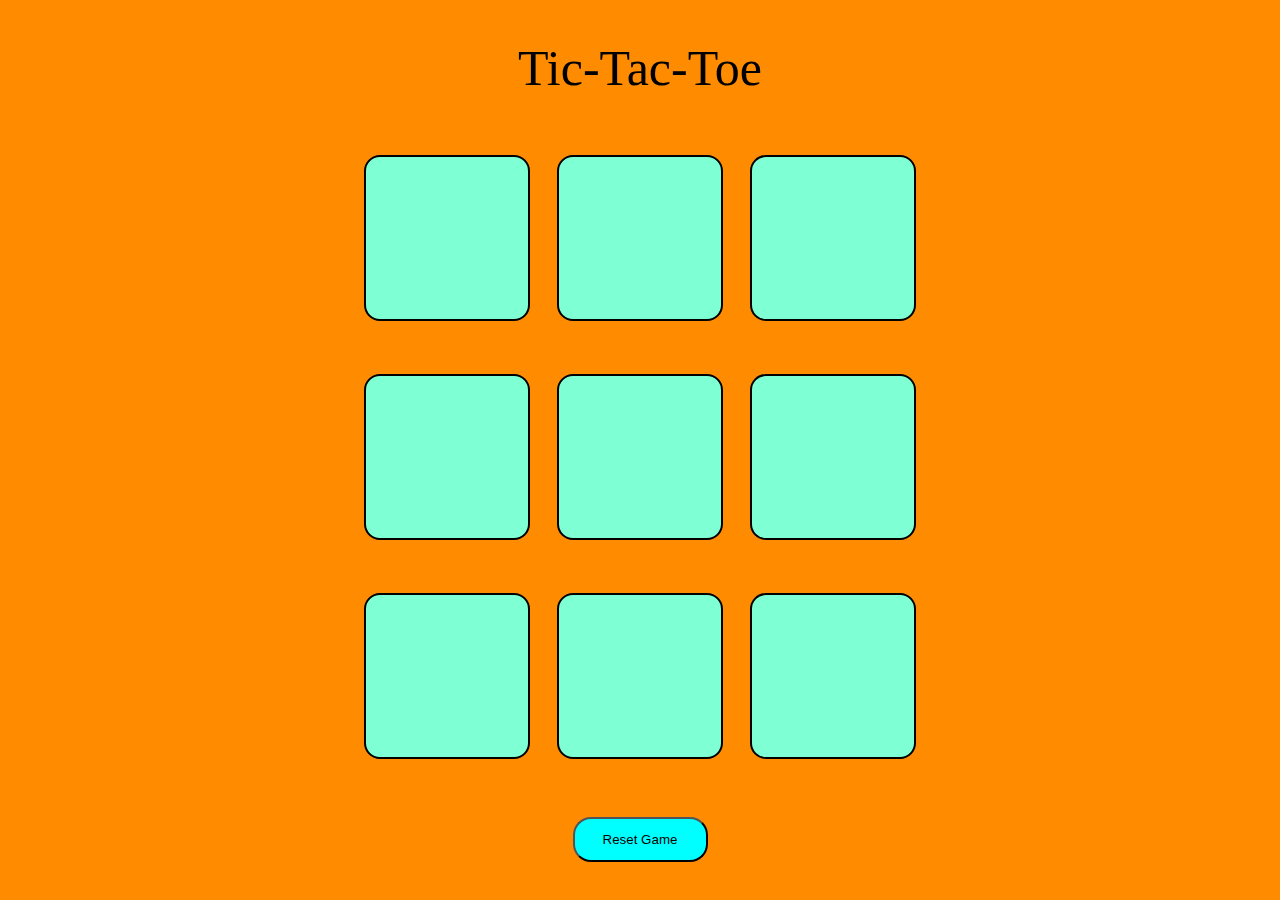
<file: Web Development/Javascript/TicTacToe/index.html>
<!DOCTYPE html>
<html lang="en">
<head>
    <meta charset="UTF-8">
    <meta name="viewport" content="width=device-width, initial-scale=1.0">
    <title>Game</title>
    <link rel="stylesheet" href="style.css">
</head>
<body>
    <div id="Game">
        Tic-Tac-Toe
        <div id="container">
            <div class="box"></div>
            <div class="box"></div>
            <div class="box"></div>
            <div class="box"></div>
            <div class="box"></div>
            <div class="box"></div>
            <div class="box"></div>
            <div class="box"></div>
            <div class="box"></div>

        </div>
        <button id="reset">Reset Game</button>
    </div>
</body>
<script src="first.js"></script>
</html>
</file>
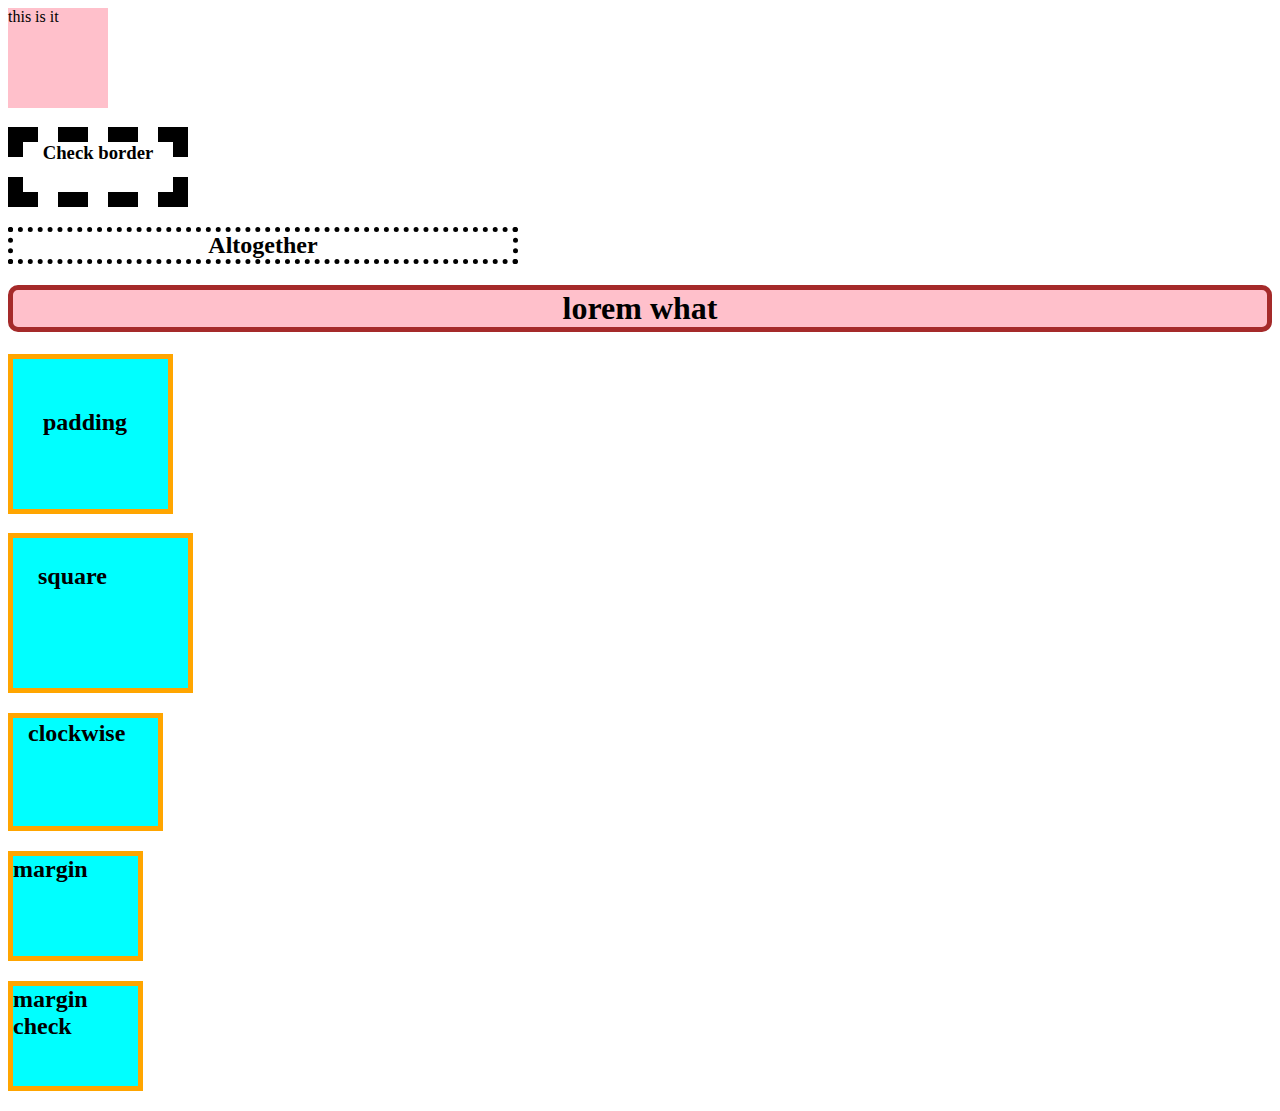
<file: Web Development/Intro.html>
<!DOCTYPE html>
<html lang="en">
<head>
    <meta charset="UTF-8">
    <meta name="viewport" content="width=device-width, initial-scale=1.0">
    <title>CSS</title>
    <link rel="stylesheet" href="style.css">
    <!-- Links an html file to other sources with href path rel means type of linkage/relation -->
</head>


<body>
    <div id="first">this is it</div>
    
    <h3 id="second">Check border</h3>
    
    <h2 id="third">Altogether</h2>
    
    <h1 id="fourth">lorem what</h1>

    <h2 id="fifth">padding</h2>

    <h2 id="sixth">square</h2>

    <h2 id="seventh">clockwise</h2>

    <h2 id="m1">margin</h2>

    <h2 id="m2">margin check</h2>
</body>

</html>
</file>
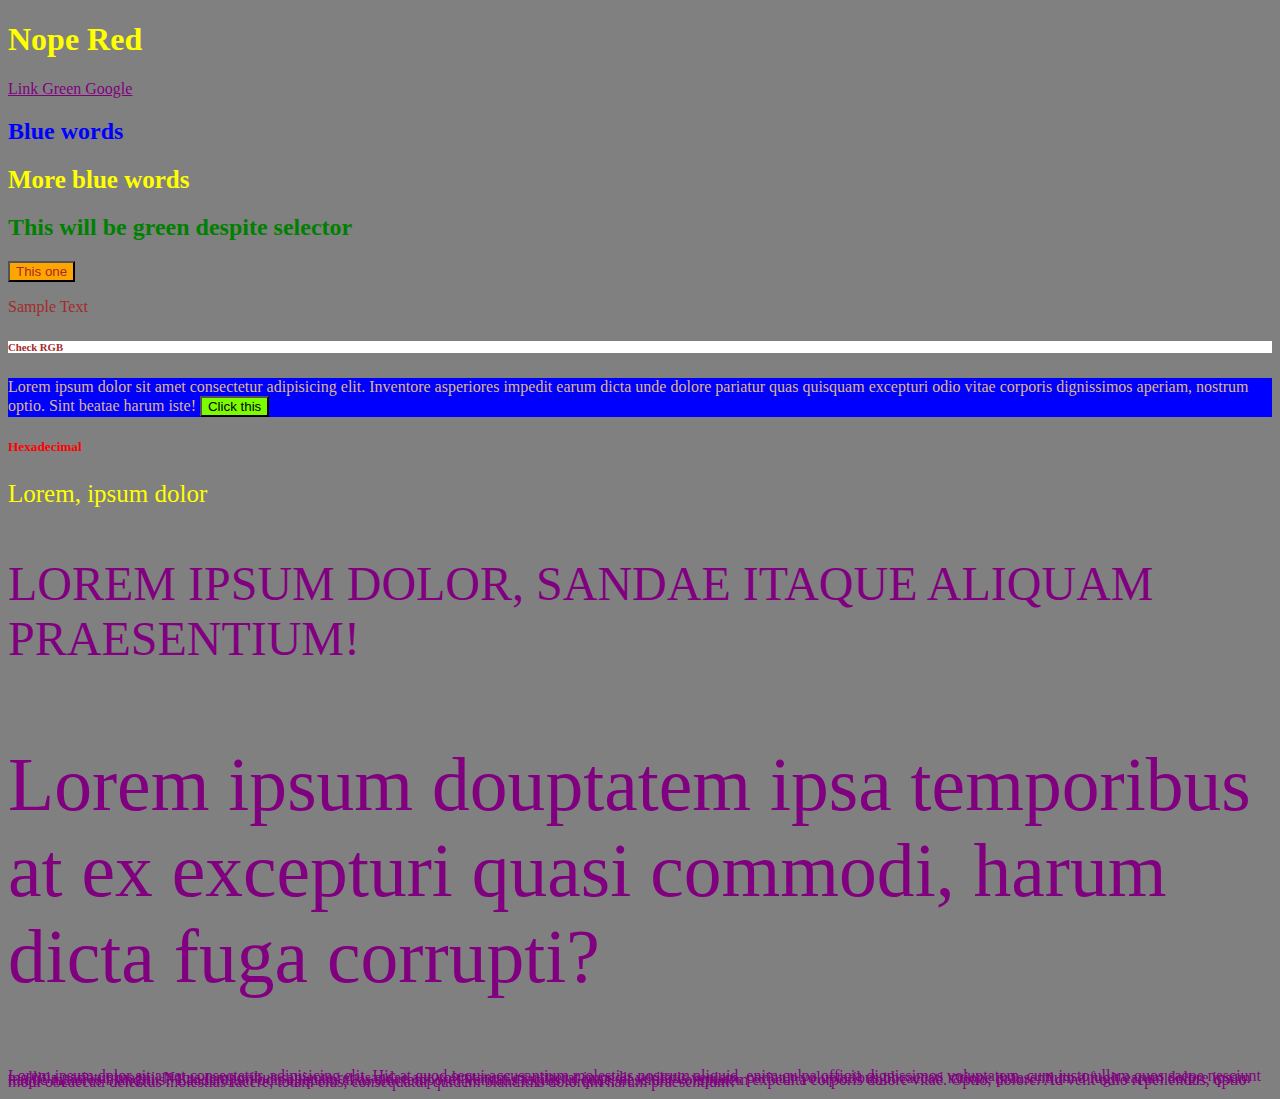
<file: Web Development/Intro_1.html>
<!DOCTYPE html>
<html lang="en">
<head>
    <meta charset="UTF-8">
    <meta name="viewport" content="width=device-width, initial-scale=1.0">
    <title>CSS</title>
    <link rel="stylesheet" href="Color_Text.css">
    <!-- Links an html file to other sources with href path rel means type of linkage/relation -->
</head>

<body>
    <h1 style="color: yellow;">Nope Red</h1>
    <a href="https://google.com">Link Green Google</a>
    <br>
    <!-- Inline styling -->

    <h2>Blue words</h2>
    <h2 id="one">More blue words</h2>
    <!-- This is an associated ID used to specify selectors. -->
    
    <h2 style="color: green;">This will be green despite selector</h2>
    <!-- inline styling gets priority then style tag then sheet -->
    
    <button>This one</button>
    
    <p class="first">Sample Text</p>
    <h6 class="first">Check RGB</h6>
    <!-- Associating a full class -->
    
    
    <div id="box">
        Lorem ipsum dolor sit amet consectetur adipisicing elit. Inventore asperiores impedit earum dicta unde dolore pariatur quas quisquam excepturi odio vitae corporis dignissimos aperiam, nostrum optio. Sint beatae harum iste!
        <button class="button">Click this</button>
    </div>
    <!-- Use lorem to generate random sample text. -->
    
    <h5>Hexadecimal</h5>


    <p id="one">Lorem, ipsum dolor</p>

    <p id="two">Lorem ipsum dolor, sandae itaque aliquam praesentium!</p>
    
    <p id="three">Lorem ipsum douptatem ipsa temporibus at ex excepturi quasi commodi, harum dicta fuga corrupti?</p>
    
    <p id="four">Lorem ipsum dolor sit amet consectetur, adipisicing elit. Hic at quod sequi accusantium molestias nostrum aliquid, enim culpa officia dignissimos voluptatem, cum iusto ullam quos saepe nesciunt mollitia pariatur magni.
    Natus temporibus sapiente recusandae aut voluptatum ex quaerat impedit veritatis veniam, pariatur voluptatibus obcaecati ratione praesentium a fugit earum dolore ipsam itaque maiores blanditiis? Laudantium odit aliquam alias sint tempore!
    Veritatis facilis ut quae, nesciunt voluptatem expedita corporis dolore vitae. Optio, dolore. Ad velit odio repellendus, optio modi obcaecati delectus molestias facere, totam eius, consequatur quidem blanditiis dolorum harum praesentium?</p>

</body>
</html>
</file>
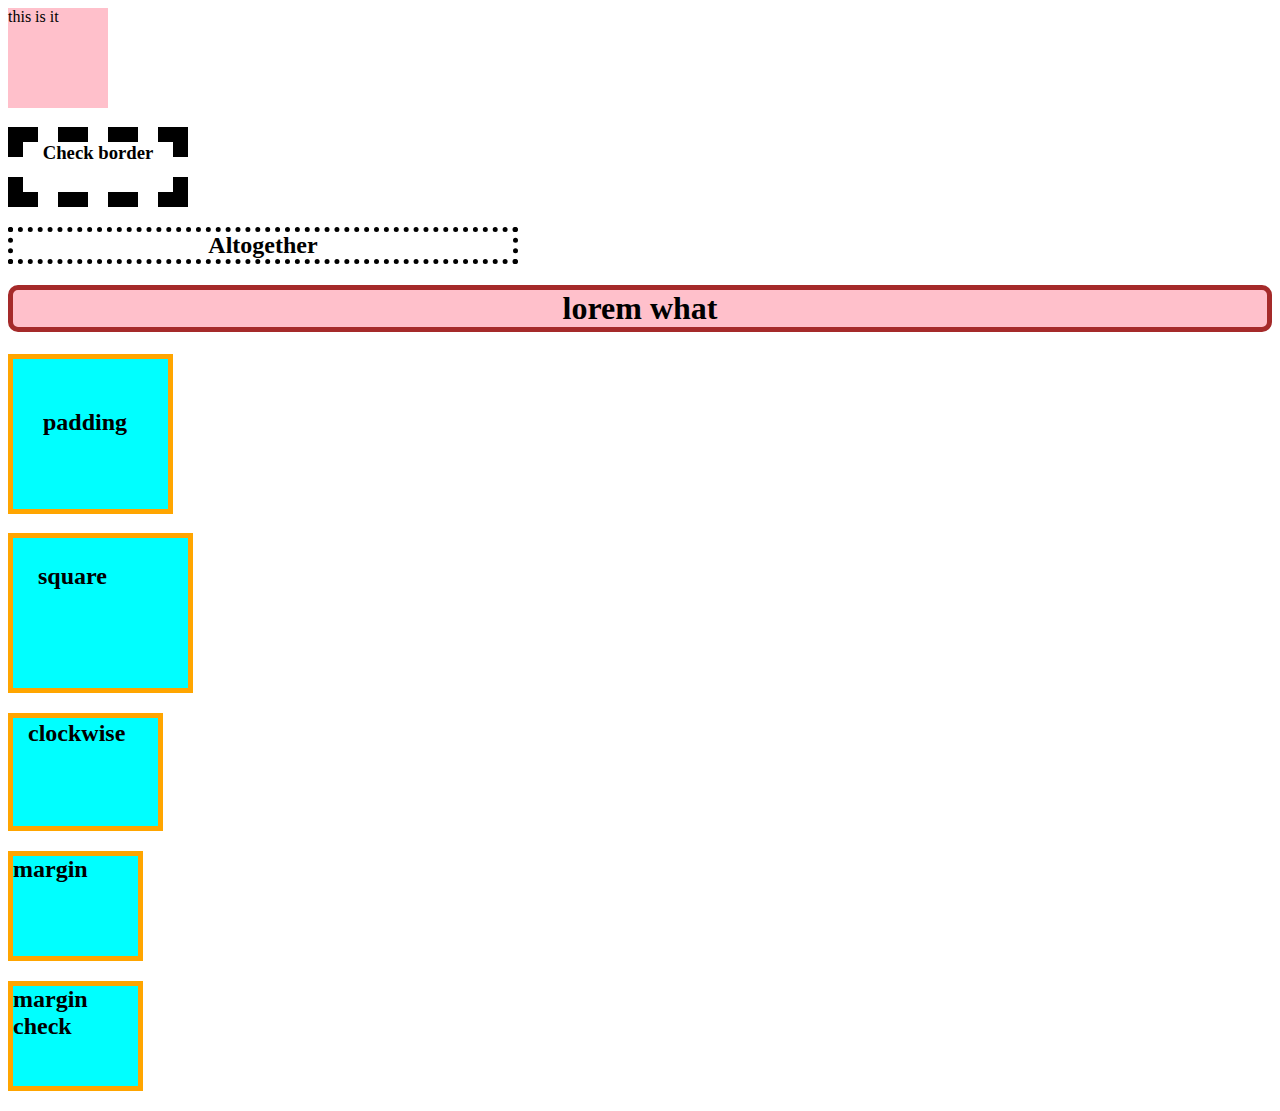
<file: Web Development/Intro_2.html>
<!DOCTYPE html>
<html lang="en">
<head>
    <meta charset="UTF-8">
    <meta name="viewport" content="width=device-width, initial-scale=1.0">
    <title>CSS</title>
    <link rel="stylesheet" href="box.css">
    <!-- Links an html file to other sources with href path rel means type of linkage/relation -->
</head>


<body>
    <div id="first">this is it</div>
    
    <h3 id="second">Check border</h3>
    
    <h2 id="third">Altogether</h2>
    
    <h1 id="fourth">lorem what</h1>

    <h2 id="fifth">padding</h2>

    <h2 id="sixth">square</h2>

    <h2 id="seventh">clockwise</h2>

    <h2 id="m1">margin</h2>

    <h2 id="m2">margin check</h2>
</body>

</html>
</file>
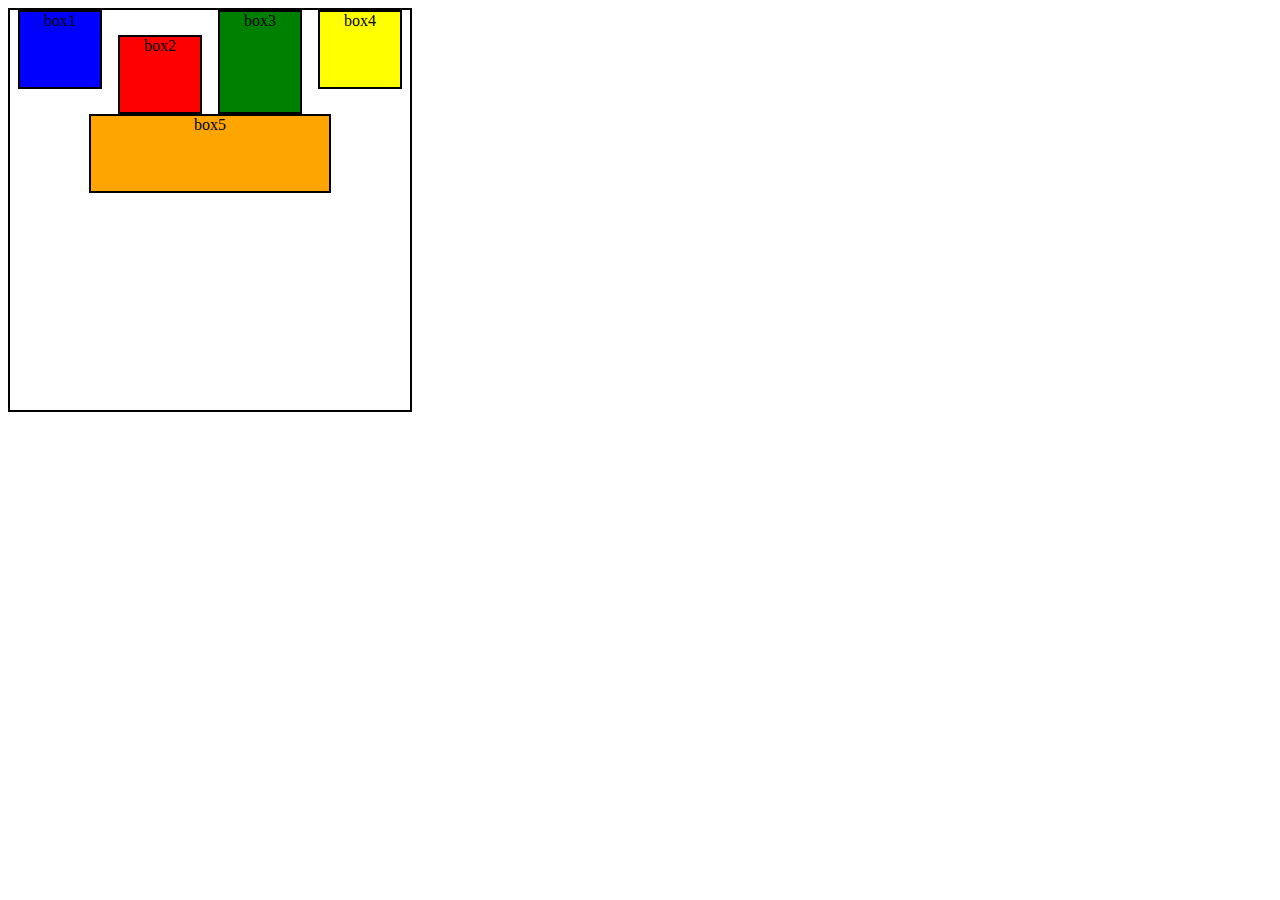
<file: Web Development/Intro_4.html>
<!DOCTYPE html>
<html lang="en">
<head>
    <meta charset="UTF-8">
    <meta name="viewport" content="width=device-width, initial-scale=1.0">
    <title>Practice</title>
    <link rel="stylesheet" href="flexbox.css">
</head>
<body>
    <div id="container">
        <div id="box1">box1</div>
        <div id="box2">box2</div>
        <div id="box3">box3</div>
        <div id="box4">box4</div>
        <div id="box5">box5</div>
    </div>
</body>
</html>
</file>
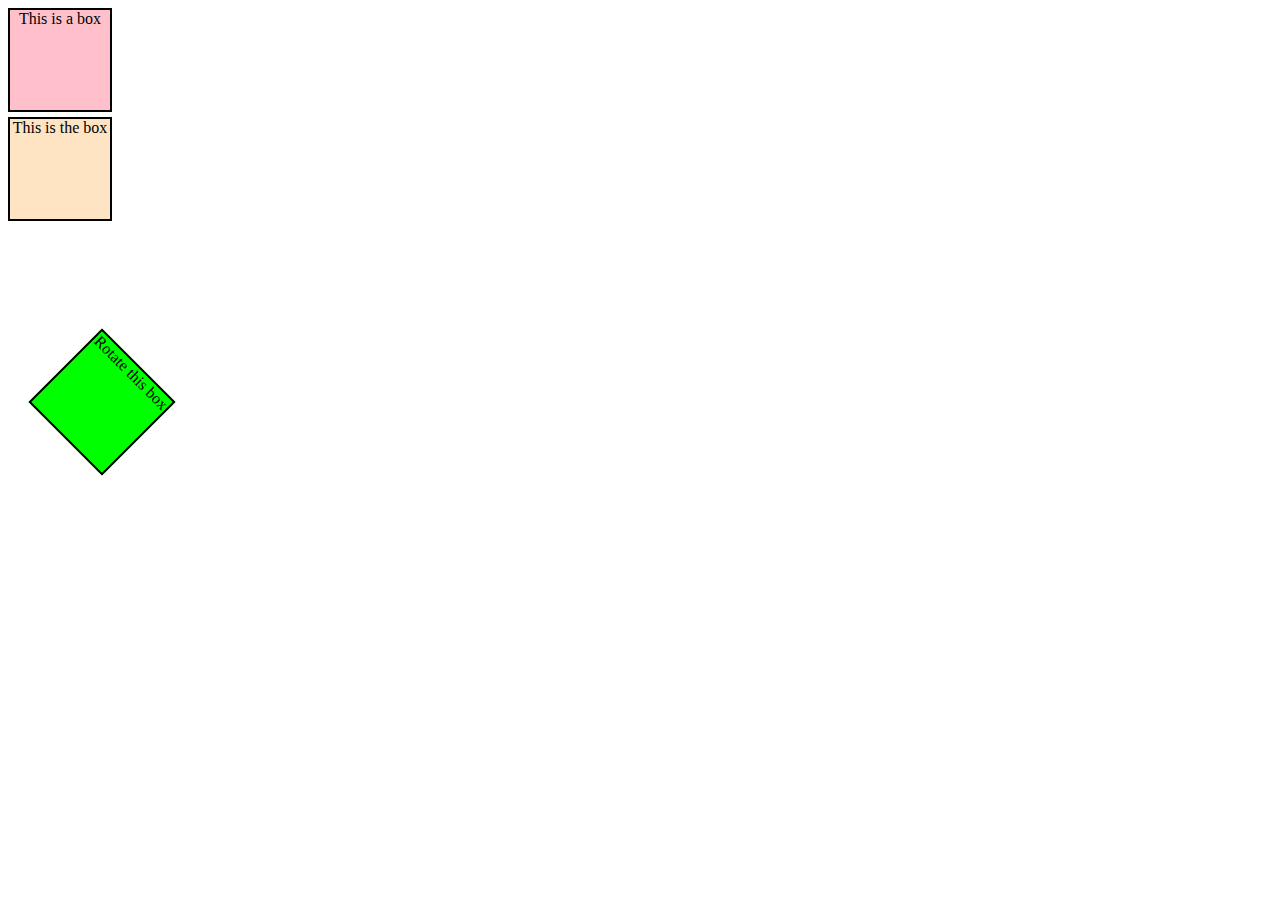
<file: Web Development/Intro_6.html>
<!DOCTYPE html>
<html lang="en">
<head>
    <meta charset="UTF-8">
    <meta name="viewport" content="width=device-width, initial-scale=1.0">
    <title>Practice</title>
    <link rel="stylesheet" href="transition.css">
</head>
<body>
    <div id="div">This is a box</div>
    <div id="div2">This is the box</div>
    <div id="div3">Rotate this box</div>
</body>
</html>
</file>
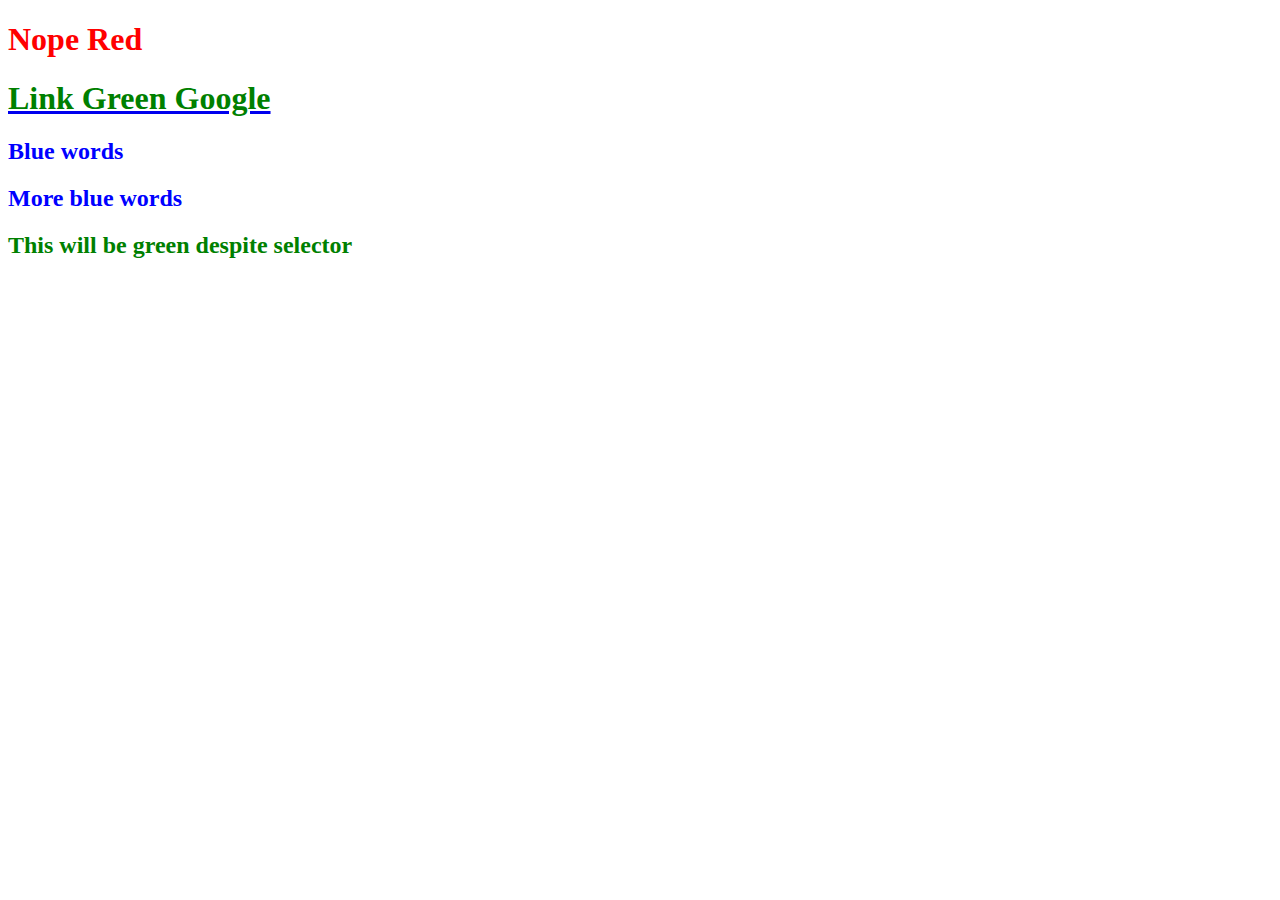
<file: Web Development/Self_Styled.html>
<!DOCTYPE html>
<html lang="en">
<head>
    <meta charset="UTF-8">
    <meta name="viewport" content="width=device-width, initial-scale=1.0">
    <title>CSS</title>
    <style>
        h2 {
            color: blue;
            /* color here is a property */
        }
    </style>
    <!-- This is styling with the help of a selector. (h2 in this case) -->
</head>
<body>
    <h1 style="color: red;">Nope Red</h1>
    <a href="https://google.com"><h1 style="color: green;">Link Green Google</h1></a>
    <!-- Inline styling -->
    <h2>Blue words</h2>
    <h2>More blue words</h2>
    <h2 style="color: green;">This will be green despite selector</h2>
    <!-- styles made by style tag with h2 as the selector -->
</body>
</html>
</file>
<file: Web Development/Javascript/TicTacToe/style.css>
*{
    
    padding: 0;
    margin: 0;
    
}

body{
    /* justify-content: center; */
    text-align: center;
    /* align-items: center; */
    background-color: darkorange;
}

#Game{
    font-size: 50px;
    display: flex;
    justify-content: center;
    text-align: center;
    align-items: center;
    height: 100vh;
    flex-direction: column;
}

#container{
    font-size: 75px;
    color: indigo;
    text-align: center;
    margin-top: 5vh;
    height: 70vh;
    width: 70vh;
    display: flex;
    flex-wrap: wrap;
    justify-content: center;
    align-items: center;    
    gap: 3vh;
}

.box ,.box:hover{
    display: flex;
    border: 2px solid black;
    border-radius: 1rem;
    height: 18vh;
    width: 18vh;
    justify-content: center;
    text-align: center;
    vertical-align: middle;
    align-items: center;
    /* line-height: 40px; */
    background-color: aquamarine;
    cursor: pointer;
}

#reset{
    margin-top: 5vh;
    height: 5vh;
    width: 15vh;
    border-radius: 2vh;
    background-color:cyan;
}
</file>
<file: Web Development/style.css>
/* Box Model */


/* Content Height and Width */

#first{
    height: 100px;
    /* Sets height for the element */
    
    background-color: pink;

    width: 100px;
    /* Setting the width */
}

/* Border Properties */

#second{
    height: 50px;
    width: 150px;
    border-width: 15px;
    border-style: dashed;
    border-color: black;
    /* Different border attributes */

    text-align: center;
    /* Goes according to assigned space */
}

#third{
    border: 5px dotted black;
    /* Gets width style and color all in same property */
   
    width: 500px;
    text-align: center;
}

#fourth{
    border: 5px solid brown;
    border-radius: 10px;
    /* Can also be percentage like 50% for a circle*/

    background-color: pink;
    text-align: center;
}

/* Padding properties */
/* It's the space between content and border area*/

#fifth{
    height: 100px;
    width: 125px;
    border: 5px solid orange;
    background-color: aqua;

    padding-left: 30px;
    /* Defines the space between content and border */
    padding-top: 50px;
}

#sixth{
    height: 100px;
    width: 125px;
    border: 5px solid orange;
    background-color: aqua;

    padding: 25px;
    /* Applies to all directions */
}

#seventh{
    height: 100px;
    width: 125px;
    border: 5px solid orange;
    background-color: aqua;

    padding: 2px 5px 6px 15px;
    /* Applies T-R-B-L clockwise */
}

/* Margin */
/* Area between boxes */

#m1{
    margin-bottom: 10px;
    height: 100px;
    width: 125px;
    border: 5px solid orange;
    background-color: aqua;
    /* Similar stances to padding */
}

#m2{
    height: 100px;
    width: 125px;
    border: 5px solid orange;
    background-color: aqua;
}
</file>
<file: Web Development/Color_Text.css>
/* #Color Schemes
#Use mdn website to learn different styles.

#Ignore remove the '#' lines or comment out when in use
#Comment out all the later selected elements else it will not run the earlier version unless !important keyword is there. */

h2 {
    color: blueviolet;
/*     #used to cutomize foreground color of an element  */

}

button {
    color: brown;
    background-color: orange;
}

body {
    background-color: grey;
/*     #Sets a backgorund color to any element (the whole body in this case). Note that default black text will remain black if c=black.  */
}

h6 {
    color: rgb(34, 94, 29);
    background-color: white;
/*     #Use color picker on google to see rgb */
}

h5 {
    color: #ff0000;
/*     #Can use hexademical number system for color schemes like this
    #The format is RR-GG-BB for the digits indicating numbers */
}





/* #Selectors */

* {
    color: purple;
/*     #Universal selector */
}

h2 {
    color: blue;
/*     #This will get priority because it is written later
    #Element selectors. can also write multiple elements together like h1, h2, h3 { ... } */
}

#one {
    color: yellow;
/*     #ID selectors, used to specify a particular element */
}

.first {
    color: brown;
/*     #Class selectors, used to specify multiple elements, the whole class can have different types of elements */
}

#box {
    background-color: blue;
    color: burlywood;
/*     #div specified. */
}

.button {
    background-color: lawngreen;
    color: black;
/*     #Element inside div */
}





/* #Text Properties

#box {
    text-align: right;
    #Aligns text, Left, Center and Right
}
#There are also start and end which depend upon the language.

h1 {
    text-align: center;
    #Allignment occurs only according to the parent tag.

    text-decoration: overline;
    #Have underline, overline and line through like features
}

a {
    text-decoration: none;
    #Helps remove underline from default anchor tag
}

p {
    text-decoration: red wavy underline;
    #Gives a red underline feature   
}

#h2_1 {
    font-weight: normal;
    #Boldness of the text
}

#h2_2 {
    font-weight: bold;
}

#h2_3 {
    font-weight: lighter;
}

#h2_4 {
    font-weight: 100;
    #Range is 100 (lightest) - 900 (darkest)
}

#box {
    font-family: Arial, Helvetica, sans-serif;
    #Specifying the font style of the text  Format: written in order so that if previous font is not available on the pc, the later font style gets applied. 

    font-size: small;
    #Specifying size of the font
} */



/* Units in CSS
Absolute units: size(cm, inch) but mostly pixels. 
96px = 1 inch = 2.54cm*/

#one{
    font-size: 25px;
    /* Defines font size with unit. */
}

#two{
    font-size: 0.5in;
    text-transform: uppercase;
    /* Transform to grammatical things. */
}

#three{
    font-size: 2cm;
}

#four{
    line-height: 2px;
    /* overlapping */
}
</file>
<file: Web Development/box.css>
/* Box Model */


/* Content Height and Width */

#first{
    height: 100px;
    /* Sets height for the element */
    
    background-color: pink;

    width: 100px;
    /* Setting the width */
}

/* Border Properties */

#second{
    height: 50px;
    width: 150px;
    border-width: 15px;
    border-style: dashed;
    border-color: black;
    /* Different border attributes */

    text-align: center;
    /* Goes according to assigned space */
}

#third{
    border: 5px dotted black;
    /* Gets width style and color all in same property */
   
    width: 500px;
    text-align: center;
}

#fourth{
    border: 5px solid brown;
    border-radius: 10px;
    /* Can also be percentage like 50% for a circle*/

    background-color: pink;
    text-align: center;
}

/* Padding properties */
/* It's the space between content and border area*/

#fifth{
    height: 100px;
    width: 125px;
    border: 5px solid orange;
    background-color: aqua;

    padding-left: 30px;
    /* Defines the space between content and border */
    padding-top: 50px;
}

#sixth{
    height: 100px;
    width: 125px;
    border: 5px solid orange;
    background-color: aqua;

    padding: 25px;
    /* Applies to all directions */
}

#seventh{
    height: 100px;
    width: 125px;
    border: 5px solid orange;
    background-color: aqua;

    padding: 2px 5px 6px 15px;
    /* Applies T-R-B-L clockwise */
}

/* Margin */
/* Area between boxes */

#m1{
    margin-bottom: 10px;
    height: 100px;
    width: 125px;
    border: 5px solid orange;
    background-color: aqua;
    /* Similar stances to padding */
}

#m2{
    height: 100px;
    width: 125px;
    border: 5px solid orange;
    background-color: aqua;
}
</file>
<file: Web Development/flexbox.css>
/* FLEXBOX in CSS */
/* A one dimensional method for arranging items in rows or columns
that too according to flex container only */


body{
    text-align: center;
}

/* justify-content
flex-wrap
align-items
align-content 
align-self 
flex-grow
flex-shrink */

div{
    height: 75px;
    width: 80px;
    display: inline-block;
    border: 2px solid black;
}

#container{
    width: 400px;
    height: 400px;
    display: flex;
    flex-direction: row;
    /* row by default L->R and row-reverse is L<-R */
    /* has column and column reverse similarily */
    
    justify-content: space-around;
    /* flex-start,end and center */
    /* Space properties gives space to elements. Must see, evenly, around and between */
    
    flex-wrap: wrap;
    /* gives multiple lines */

    align-items: flex-start;
    /* Aligns all items to main axis */

    align-content: flex-start;
    /* All content is aligned to flex , space between elements*/
}

#box1{
    background-color: blue;

}

#box2{
    background-color: red;
    align-self: flex-end;
    /* Gets aligned to it's assigned area available */
}

#box3{
    background-color: green;
    height: 100px;
}

#box4{
    background-color: yellow;
    
}

#box5{
    background-color: orange;
    flex-grow: 0.5;
    /* flex-shrink similarily shrinks the size of the div factor */
}
</file>
<file: Web Development/transition.css>
/* Transitions and Transformations */

body{
    text-align: center;
}


#div{
    height: 100px;
    width: 100px;
    background-color: pink;
    border: 2px solid black;
    /* display: inline-block;
    border: 2px solid black; */

    transition-property: all;
    transition-duration: 2s;
    /* changes the transition properties */

    transition-timing-function: ease-in;
    /* type of change in transition */
    /* ease-in/out, linear, steps, etc */

    transition-delay: 1s;
    /* gives transition the delay it needs */
}

#div2{

    height: 100px;
    width: 100px;
    background-color: bisque;
    border: 2px solid black;
    margin-top: 5px;
    /* All of this can be defined in one line like */
    /* transition: font-size 2s ease-in-out 0.5s; */
    transition: all 2s ease-in-out 0.5s;

    /* format above */
}

#div:hover, #div2:hover, #div3:hover{
    background-color: red;
    /* changes applied when mouse is hovered over div */
    color: white;

    width: 150px;
}

#div:active, #div2:active{
    /* will change when clicked */
    background-color: blue;
    color: white;
}

#div3{
    height: 100px;
    width: 100px;
    background-color: lime;
    border: 2px solid black;
    position: absolute;
    top: 350px;
    left: 50px;

    transform: rotate(45deg);

    /* Rotates the div by some degree */
    
    /* For 3D objects, we can rotate in any axis like transform: x/y/z rotate(-deg-); */

    transition: all 2s ease-in;
}

#div3:hover{
    transform: scale(1,2) rotate(180deg);

    /* Scaling object wrt x,y. Give single parameter for both axes scaling */
}

#div3:active{
    transform: translate(50px);
    /* Moves in x-y plane (can be negative) */
}
</file>
